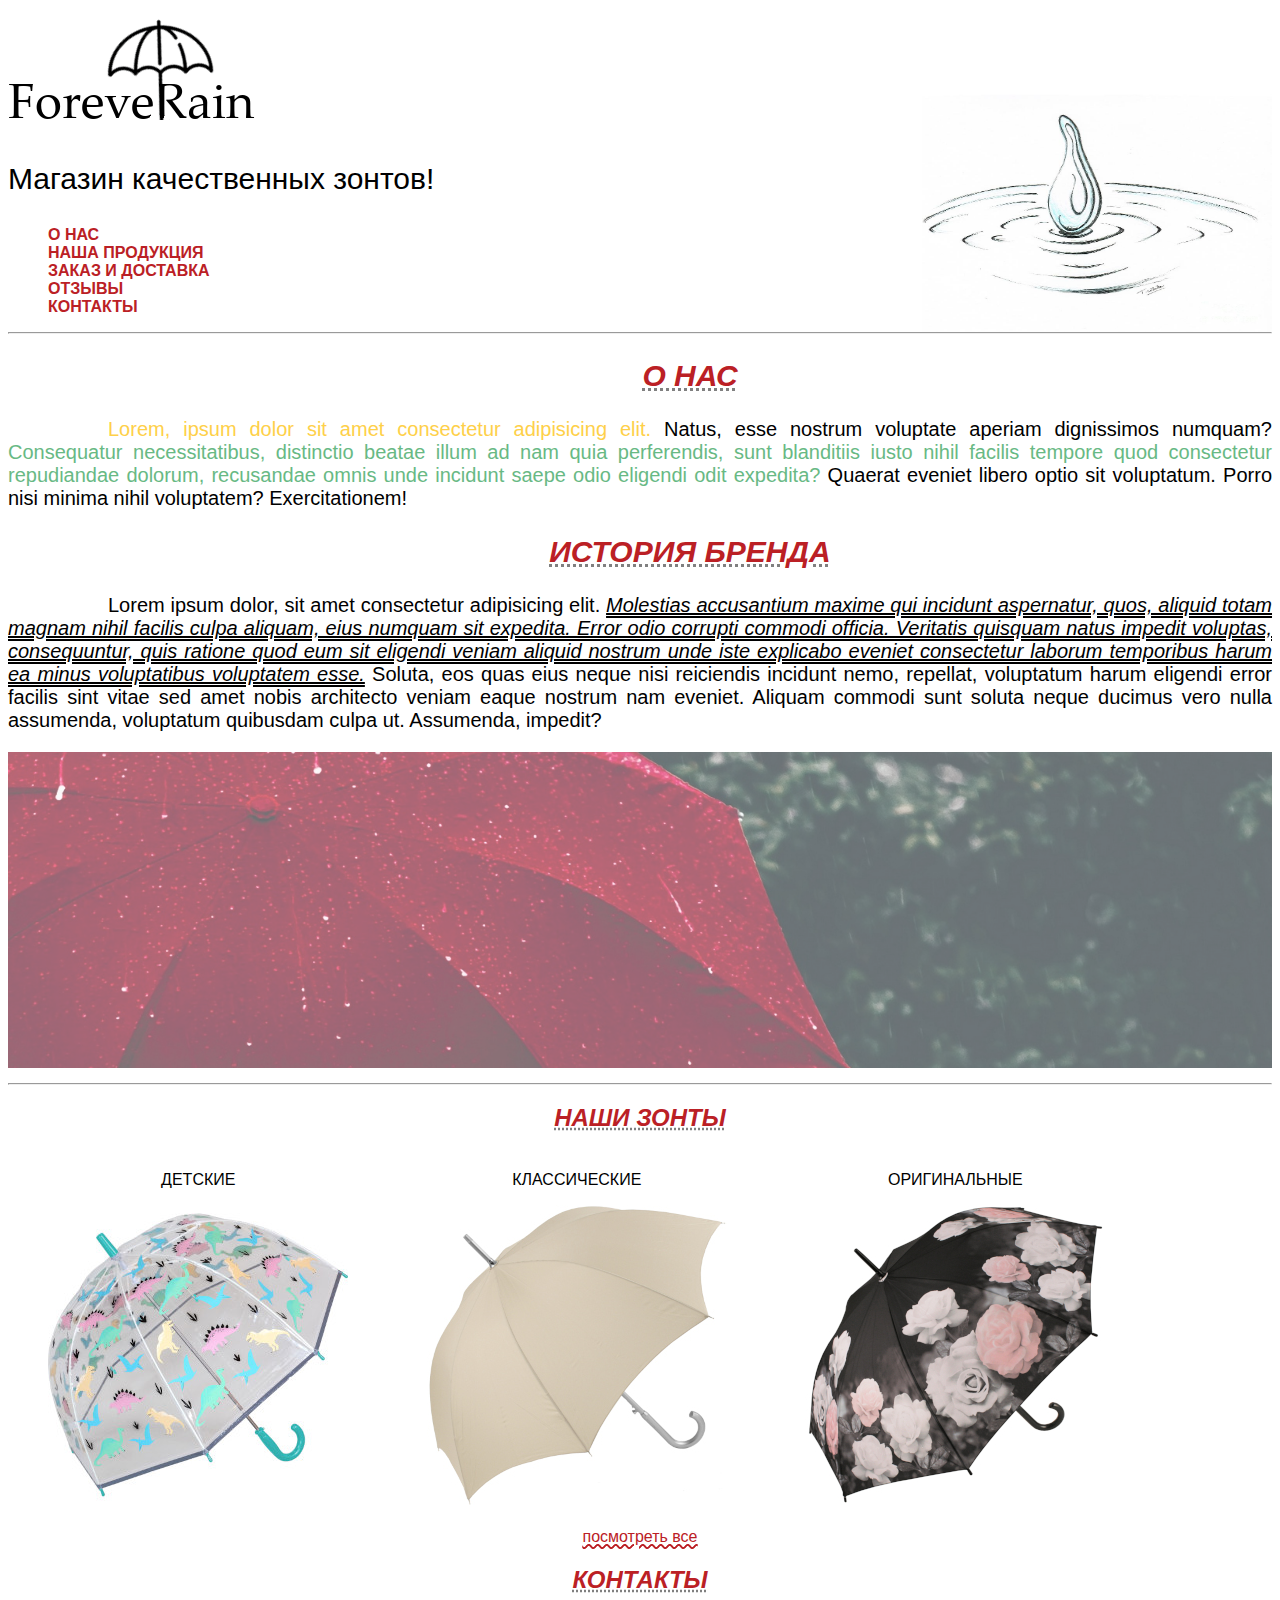
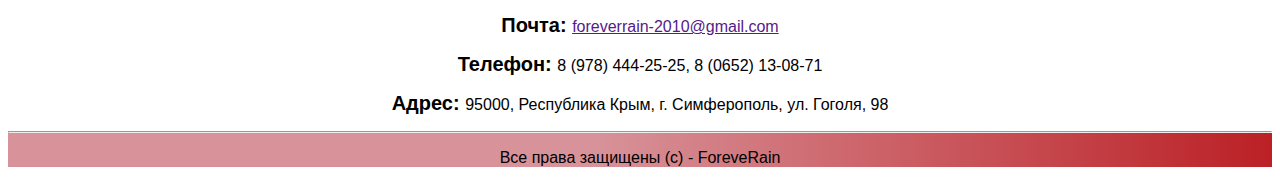
<file: index.html>
<!DOCTYPE html>
<html lang="en">
<head>
    <meta charset="UTF-8">
    <meta name="viewport" content="width=device-width, initial-scale=1.0">
    <title>Магазин зонтов ForeveRain</title>
    <link rel="stylesheet" href="css/style.css">
</head>
<body>
    <header>
        <img src="img/logo.png" alt="">
        <p class="tagline">Магазин качественных зонтов!</p>
        <ul class="menu">
            <li><a href="" class="navigation">О НАС</a></li>
            <li><a href="html/product.html" class="navigation">НАША ПРОДУКЦИЯ</a></li>
            <li><a href="html/order.html" class="navigation">ЗАКАЗ И ДОСТАВКА</a></li>
            <li><a href="" class="navigation">ОТЗЫВЫ</a></li>
            <li><a href="" class="navigation">КОНТАКТЫ</a></li>
        </ul>
        <hr>
    </header>
    <main>
        <section class="about">
            <h2 class="title">О НАС</h2>
            <p><span class="about-span__yellow">Lorem, ipsum dolor sit amet consectetur adipisicing elit.</span> Natus, esse nostrum voluptate aperiam dignissimos numquam? <span class="about-span__green">Consequatur necessitatibus, distinctio beatae illum ad nam quia perferendis, sunt blanditiis iusto nihil facilis tempore quod consectetur repudiandae dolorum, recusandae omnis unde incidunt saepe odio eligendi odit expedita?</span> Quaerat eveniet libero optio sit voluptatum. Porro nisi minima nihil voluptatem? Exercitationem!</p>
            <h2 class="title">ИСТОРИЯ БРЕНДА</h2>
            <p>Lorem ipsum dolor, sit amet consectetur adipisicing elit. <span class="about-span__italic">Molestias accusantium maxime qui incidunt aspernatur, quos, aliquid totam magnam nihil facilis culpa aliquam, eius numquam sit expedita. Error odio corrupti commodi officia. Veritatis quisquam natus impedit voluptas, consequuntur, quis ratione quod eum sit eligendi veniam aliquid nostrum unde iste explicabo eveniet consectetur laborum temporibus harum ea minus voluptatibus voluptatem esse.</span> Soluta, eos quas eius neque nisi reiciendis incidunt nemo, repellat, voluptatum harum eligendi error facilis sint vitae sed amet nobis architecto veniam eaque nostrum nam eveniet. Aliquam commodi sunt soluta neque ducimus vero nulla assumenda, voluptatum quibusdam culpa ut. Assumenda, impedit?</p>
            <img src="img/umbrella-red.jpg" alt="" class="index-banner">
            <hr>
        </section>
        <section>
            <h2 class="title">НАШИ ЗОНТЫ</h2>
            <table width="90%" class="assortment">
                <tr>
                    <td>
                        <p>ДЕТСКИЕ</p>
                        <img src="img/KIDS.jpg" alt="">
                    </td>
                    <td>
                        <p>КЛАССИЧЕСКИЕ</p>
                        <img src="img/CLASSIC.jpg" alt="">
                    </td>
                    <td>
                        <p>ОРИГИНАЛЬНЫЕ</p>
                        <img src="img/ART.jpg" alt="">
                    </td>
                </tr>
            </table>
            <a href="" class="more_assortment"><p class="more_assortment">посмотреть все</p></a>
        </section>
        <section class="contact">
            <h2 class="title">КОНТАКТЫ</h2>
            <div>
                <p><span class="contact-span__bold">Почта: </span><a href="">foreverrain-2010@gmail.com</a></p>
                <p><span class="contact-span__bold">Телефон: </span>8 (978) 444-25-25, 8 (0652) 13-08-71</p>
                <p><span class="contact-span__bold">Адрес: </span>95000, Республика Крым, г. Симферополь, ул. Гоголя, 98</p>
            </div>
        </section>
    </main>
    <footer>
        <hr>
        <p>Все права защищены (c) - ForeveRain</p>
    </footer>
</body>
</html>
</file>
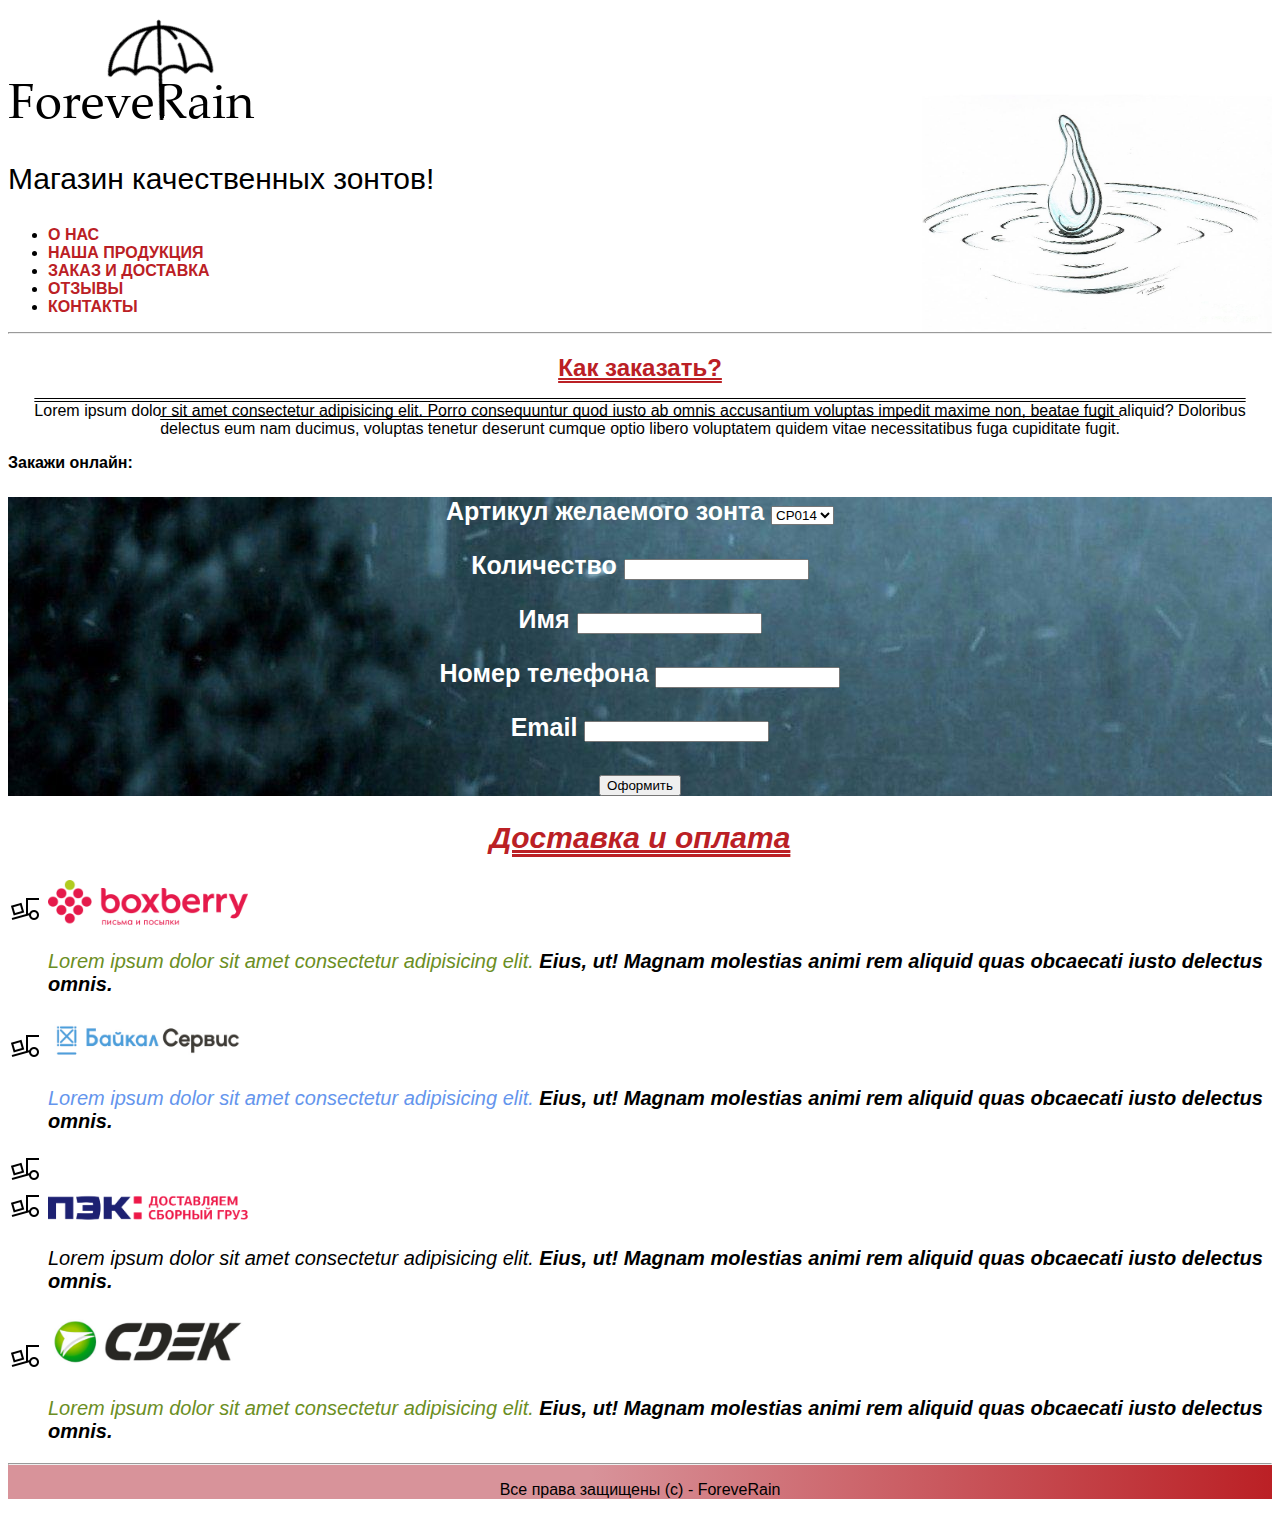
<file: html/order.html>
<!DOCTYPE html>
<html lang="en">
<head>
    <meta charset="UTF-8">
    <meta name="viewport" content="width=device-width, initial-scale=1.0">
    <title>Заказ и доставка ForeveRain</title>
    <link rel="stylesheet" href="../css/style.css">
</head>
<body>
    <header>
        <img src="../img/logo.png" alt="">
        <p class="tagline">Магазин качественных зонтов!</p>
        <ul>
            <li><a href="../index.html" class="navigation">О НАС</a></li>
            <li><a href="product.html" class="navigation">НАША ПРОДУКЦИЯ</a></li>
            <li><a href="" class="navigation">ЗАКАЗ И ДОСТАВКА</a></li>
            <li><a href="" class="navigation">ОТЗЫВЫ</a></li>
            <li><a href="" class="navigation">КОНТАКТЫ</a></li>
        </ul>
        <hr>
    </header>
    <main>
        <section>
            <h2 class="order-title">Как заказать?</h2>
            <p class="how_to_delivery">Lorem ipsum dolor sit amet consectetur adipisicing elit. Porro consequuntur quod iusto ab omnis accusantium voluptas impedit maxime non, beatae fugit aliquid? Doloribus delectus eum nam ducimus, voluptas tenetur deserunt cumque optio libero voluptatem quidem vitae necessitatibus fuga cupiditate fugit.</p>
            <p style="font-weight: bold;">Закажи онлайн:</p>
            <form action="" class="order-form">
                <p>Артикул желаемого зонта 
                <select name="" id="">
                    <option value="">CP014</option>
                </select></p>
                <p>Количество <input type="number" min="1"></p>
                <p>Имя <input type="text"></p>
                <p>Номер телефона <input type="text"></p>
                <p>Email <input type="email"></p>
                <input type="submit" value="Оформить">
            </form>
        </section>
        <section class="delivery">
            <h2 class="order-title">Доставка и оплата</h2>
            <ul class="delivery-services">
                <li>
                    <img src="../img/Boxberry.png" alt="" class="delivery-services__logo">
                    <p class="devilery-text"><span class="delivery-span__boxberry">Lorem ipsum dolor sit amet consectetur adipisicing elit.</span> Eius, ut! Magnam molestias animi rem aliquid quas obcaecati iusto delectus omnis.</p>
                </li>
                <li>
                    <img src="../img/BServ.jpg" alt="" class="delivery-services__logo">
                    <p class="devilery-text"><span class="delivery-span__BServ">Lorem ipsum dolor sit amet consectetur adipisicing elit.</span> Eius, ut! Magnam molestias animi rem aliquid quas obcaecati iusto delectus omnis.</p>
                <li>
                <li>
                    <img src="../img/pek.png" alt="" class="delivery-services__logo">
                    <p class="devilery-text"><span class="delivery-span__pek">Lorem ipsum dolor sit amet consectetur adipisicing elit.</span> Eius, ut! Magnam molestias animi rem aliquid quas obcaecati iusto delectus omnis.</p>
                </li>
                <li>
                    <img src="../img/Sdek.jpg" alt="" class="delivery-services__logo">
                    <p class="devilery-text"><span class="delivery-span__Sdek">Lorem ipsum dolor sit amet consectetur adipisicing elit.</span> Eius, ut! Magnam molestias animi rem aliquid quas obcaecati iusto delectus omnis.</p>
                </li>
            </ul>
        </section>
    </main>
    <footer>
        <hr>
        <p>Все права защищены (c) - ForeveRain</p>
    </footer>
</body>
</html>
</file>
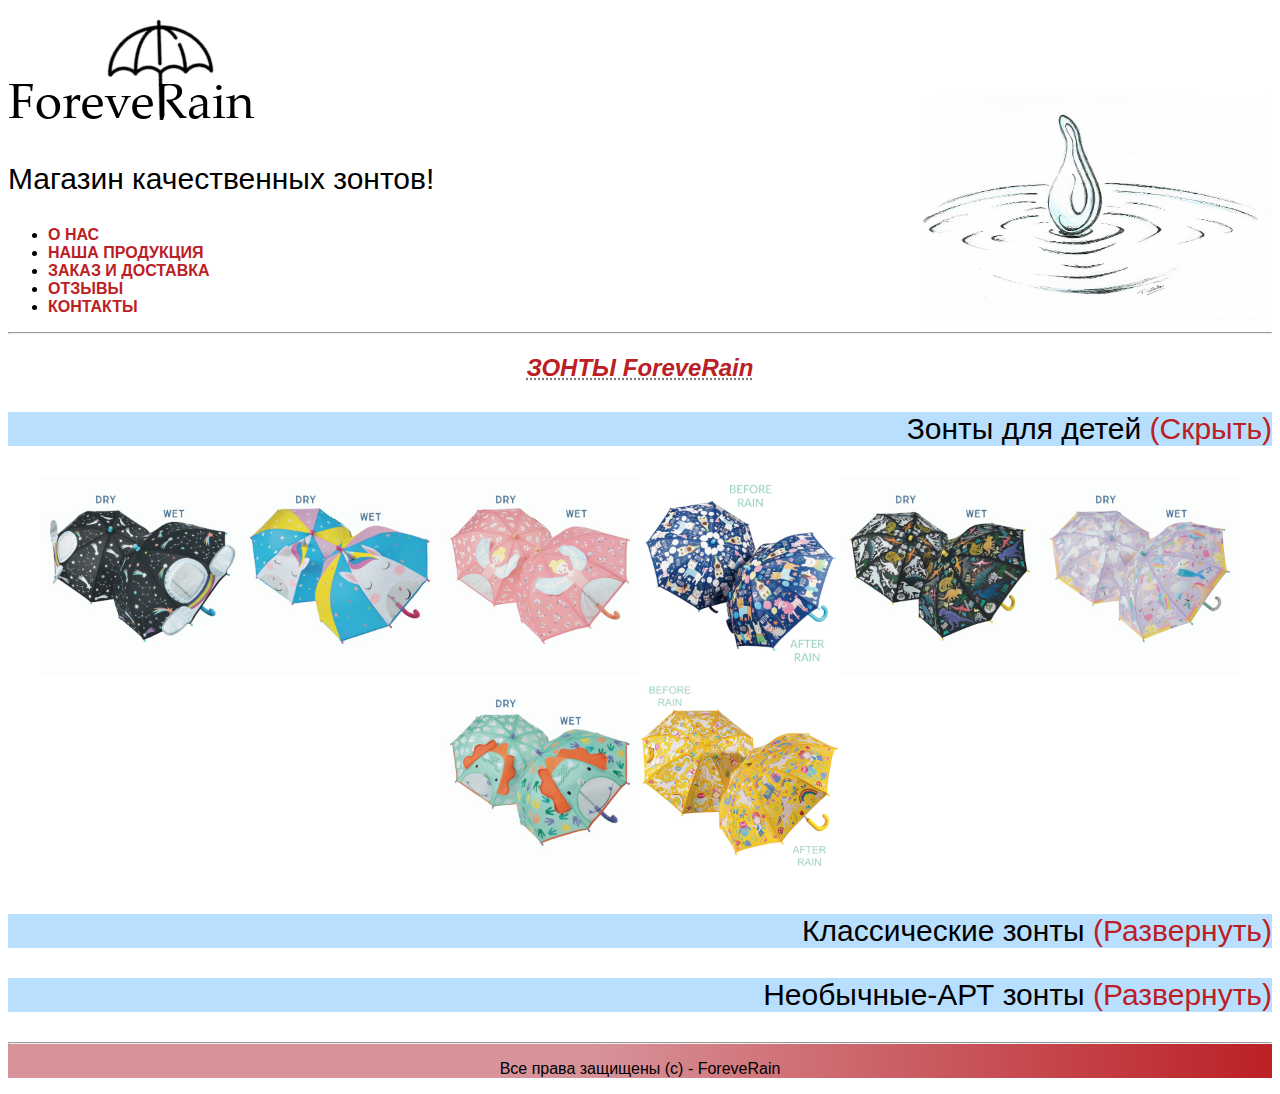
<file: html/product.html>
<!DOCTYPE html>
<html lang="en">
<head>
    <meta charset="UTF-8">
    <meta name="viewport" content="width=device-width, initial-scale=1.0">
    <title>Каталог зонтов ForeveRAin</title>
    <link rel="stylesheet" href="../css/style.css">
</head>
<body>
    <header>
        <img src="../img/logo.png" alt="">
        <p class="tagline">Магазин качественных зонтов!</p>
        <ul>
            <li><a href="../index.html" class="navigation">О НАС</a></li>
            <li><a href="" class="navigation">НАША ПРОДУКЦИЯ</a></li>
            <li><a href="order.html" class="navigation">ЗАКАЗ И ДОСТАВКА</a></li>
            <li><a href="" class="navigation">ОТЗЫВЫ</a></li>
            <li><a href="" class="navigation">КОНТАКТЫ</a></li>
        </ul>
        <hr>
    </header>
    <main>
        <section class="products">
            <h2 class="title">ЗОНТЫ ForeveRain</h2>
            <p class="product-categories">Зонты для детей <a href="" class="product-children__show_hide">(Скрыть)</a></p>
            <table>
                <img src="../img/kids-1.jpg" alt="" class="products-children__img">
                <img src="../img/kids-2.jpg" alt="" class="products-children__img">
                <img src="../img/kids-3.jpg" alt="" class="products-children__img">
                <img src="../img/kids-4.jpg" alt="" class="products-children__img">
                <img src="../img/kids-5.jpg" alt="" class="products-children__img">
                <img src="../img/kids-6.jpg" alt="" class="products-children__img">
                <img src="../img/kids-7.jpg" alt="" class="products-children__img">
                <img src="../img/kids-8.jpg" alt="" class="products-children__img">
            </table>
            <p class="product-categories">Классические зонты <a href="" class="product-children__show_hide">(Развернуть)</a></p>
            <p class="product-categories">Необычные-АРТ зонты <a href="" class="product-children__show_hide">(Развернуть)</a></p>
        </section>
    </main>
    <footer>
        <hr>
        <p>Все права защищены (c) - ForeveRain</p>
    </footer>
</body>
</html>
</file>
<file: css/style.css>
*{
    font-family: 'Lucida Sans', 'Lucida Sans Regular', 'Lucida Grande', 'Lucida Sans Unicode', Geneva, Verdana, sans-serif;
}

.tagline{
    font-size: 30px;
}

.navigation{
    text-decoration: none;
    font-weight: 700;
    color: #BB2025;
}

.title{
    color: #BB2025;
    text-align: center;
    text-decoration: underline dotted gray;
    font-style: italic;
}

.order-title{
    color: #BB2025;
    text-decoration: double underline;
    text-align: center;
}

.about{
    text-align: justify;
    text-indent: 100px;
    font-size: 20px;
}

.assortment{
    text-align: center;
}

.more_assortment{
    text-align: center;
    color: #BB2025;
    text-decoration: wavy underline;
}

.contact{
    text-align: center;
}

.how_to_delivery{
    text-align: center;
    text-decoration: overline double;
    color: black;
}

.about-span__yellow{
    color: #FED049 ;
}

.about-span__green{
    color: #68B984;
}

.about-span__italic{
    font-style: italic;
    font-weight: 100;
    text-decoration: underline double;
}

.contact-span__bold{
    font-size: 20px;
    font-weight: 900;
}

.delivery{
    font-family: 'Courier New', Courier, monospace;
    font-style: italic;
    font-weight: 700;
    font-size: 20px;
}

footer{
    text-align: center;
}

.delivery-text{
    font-style: italic;
}

.delivery-span__boxberry{
    color: olivedrab;
    font-weight: 100;
}

.delivery-span__BServ{
    color: cornflowerblue;
    font-weight: 100;
}

.delivery-span__pek{
    font-weight: 100;
}

.delivery-span__Sdek{
    color: olivedrab;
    font-weight: 100;
}

form{
    color: #BB2025;
}

.product-categories{
    font-family: Impact, Haettenschweiler, 'Arial Narrow Bold', sans-serif;
    font-size: 30px;
    text-align: right;
    background-color: rgba(136, 201, 255, 0.589);
}

.product-children__show_hide{
    color: #BB2025;
    text-decoration: none;
}

.menu{
    list-style-type: none;
}

header{
    background-image: url("../img/rain-drop-teresa-white.jpg");
    background-size: 350px 240px;
    background-repeat: no-repeat;
    background-position: right bottom;
}

footer{
    background: linear-gradient(90deg, rgba(216,147,154,1) 46%, rgba(187,32,37,1) 100%)
}

.index-banner{
    opacity: 0.6;
    width: 100%;
}

.order-form{
    background-image: url(../img/background.jpg);
    text-align: center;
    color: white;
    font-size: 25px;
    font-weight: 600;
}

.delivery-services{
list-style: url("../img/icons8-truck-loading-32.png");
}

.delivery-services__logo{
    width: 200px;
}

.products-children__img{
    width: 200px;
    height: 200px;
}

.products{
    text-align: center;
}
</file>
